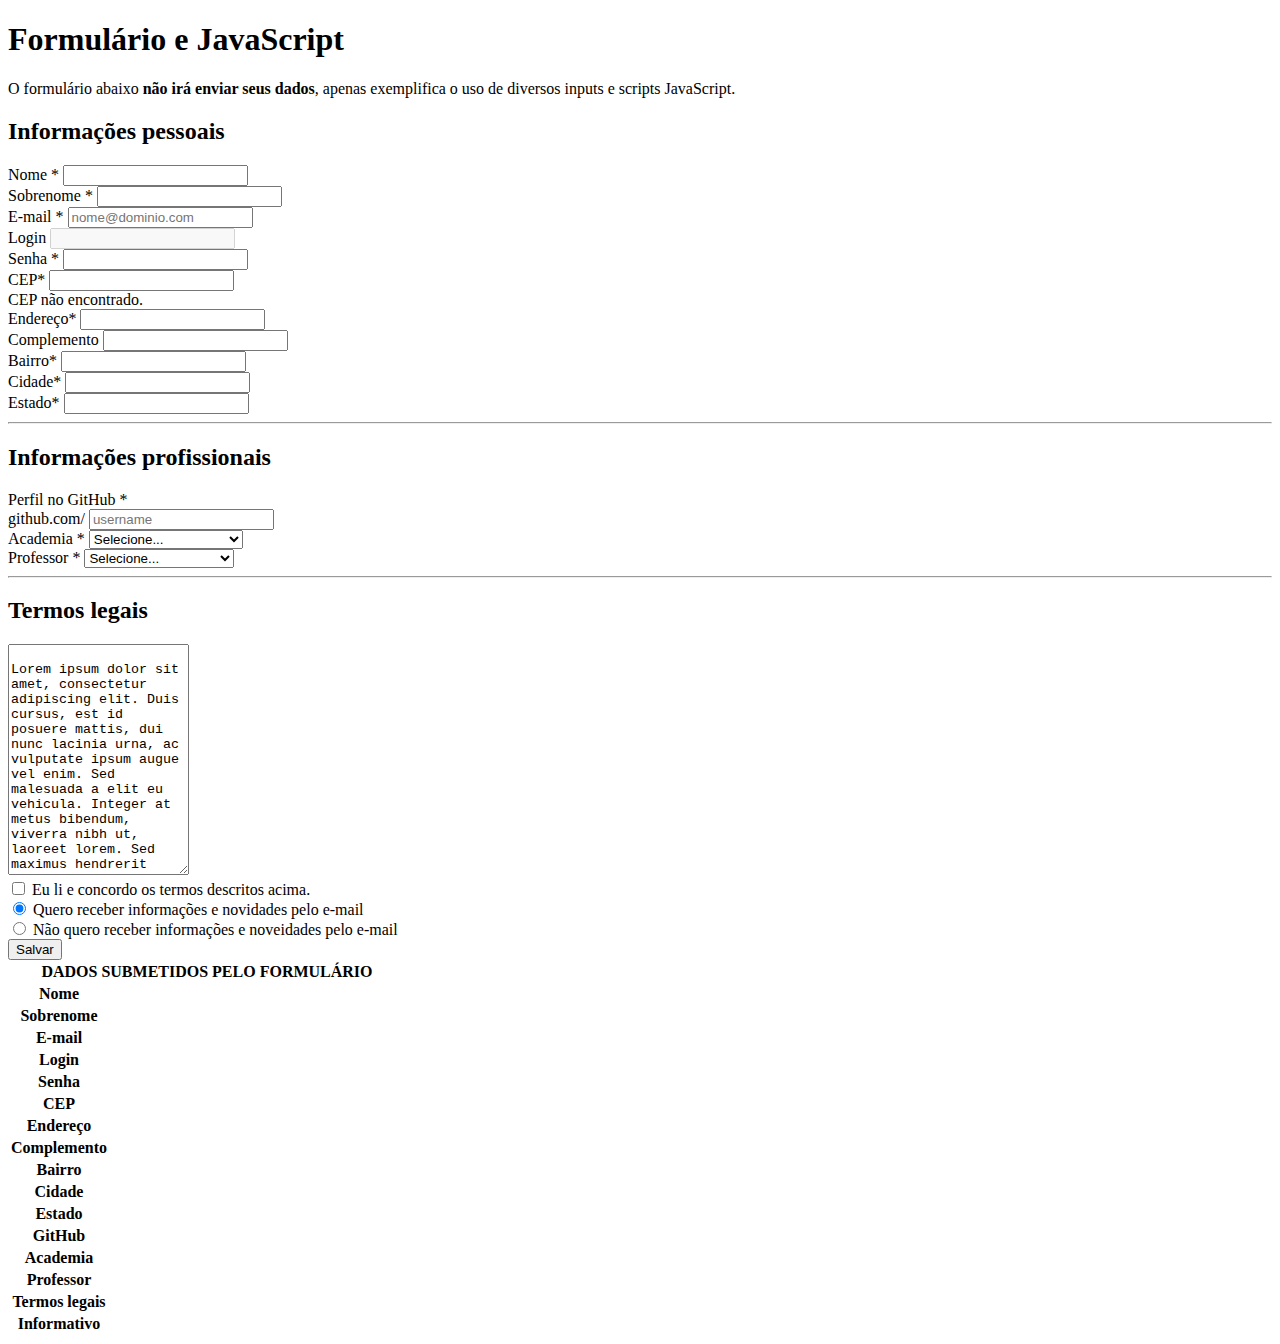
<file: Exercício - Formulário JavaScript - Copy/index.html>
<!DOCTYPE html>
<html lang="pt-BR">

<head>
    <meta charset="UTF-8">
    <meta http-equiv="X-UA-Compatible" content="IE=edge">
    <meta name="viewport" content="width=device-width, initial-scale=1.0">
    <link href="https://cdn.jsdelivr.net/npm/bootstrap@5.3.0/dist/css/bootstrap.min.css" rel="stylesheet" integrity="sha384-9ndCyUaIbzAi2FUVXJi0CjmCapSmO7SnpJef0486qhLnuZ2cdeRhO02iuK6FUUVM" crossorigin="anonymous">
    <link rel="stylesheet" href="./style.css">
    <title>Formulário e JavaScript</title>
    <script src="./js/apiCep.js" defer></script>
    <script src="./js/geraNomeLogin.js" defer></script>
    <script src="./js/formularioDados.js" defer></script>
</head>

<body class="bg-light">
    <div class="container">
        <div class="py-5 text-center">
            <h1>Formulário e JavaScript</h1>
            <p class="lead">O formulário abaixo <strong>não irá enviar seus dados</strong>, apenas exemplifica o uso de diversos inputs e scripts JavaScript.</p>
        </div>
        <main>
            <div class="container-fluid">
                <form id="formulario">
                    <section class="row g-3">
                        <h2 class="mb-3 fs-4">Informações pessoais</h2>
                        <div class="col-sm-6">
                            <label for="nome" class="form-label">Nome <span class="text-danger">*</span></label>
                            <input type="text" class="form-control" id="nome" pattern="^[A-Za-z]+$" title="Você deve informar um nome válido" required>
                        </div>
                        <div class="col-sm-6">
                            <label for="sobrenome" class="form-label">Sobrenome <span
                                    class="text-danger">*</span></label>
                            <input type="text" class="form-control" id="sobrenome" pattern="^[A-Za-z]+$" title="Você deve informar um sobrenome válido" required>
                        </div>
                        <div class="col-md-4">
                            <label for="email" class="form-label">E-mail <span class="text-danger">*</span></label>
                            <input type="email" class="form-control" id="email" placeholder="nome@dominio.com" required>
                        </div>
                        <div class="col-md-4">
                            <label for="login" class="form-label">Login</label>
                            <input type="text" class="form-control" id="login" disabled>
                        </div>
                        <div class="col-md-4">
                            <label for="senha" class="form-label">Senha <span class="text-danger">*</span></label>
                            <input type="password" class="form-control" id="senha">
                        </div>
                        <div class="col-md-2">
                            <label for="cep" class="form-label">CEP<span class="text-danger">*</span></label>
                            <input type="text" class="form-control" id="cep">
                            <div id="cep-erro" class="form-text text-danger d-none">CEP não encontrado.</div>
                        </div>
                        <div class="col-md-6">
                            <label for="endereco" class="form-label">Endereço<span class="text-danger">*</span></label>
                            <input type="text" class="form-control" id="endereco">
                        </div>
                        <div class="col-md-4">
                            <label for="complemento" class="form-label">Complemento</label>
                            <input type="text" class="form-control" id="complemento">
                        </div>
                        <div class="col-4">
                            <label for="bairro" class="form-label">Bairro<span class="text-danger">*</span></label>
                            <input type="text" class="form-control" id="bairro">
                        </div>
                        <div class="col-6">
                            <label for="cidade" class="form-label">Cidade<span class="text-danger">*</span></label>
                            <input type="text" class="form-control" id="cidade">
                        </div>
                        <div class="col-2">
                            <label for="estado" class="form-label">Estado<span class="text-danger">*</span></label>
                            <input type="text" class="form-control" id="estado">
                        </div>                        
                    </section>
                    <hr class="my-4">
                    <section class="row g-3">
                        <h2 class="mb-2 fs-4">Informações profissionais</h2>
                        <div class="col-md-6">
                            <label for="github" class="form-label">Perfil no GitHub <span
                                    class="text-danger">*</span></label>
                            <div class="input-group">
                                <span class="input-group-text">github.com/</span>
                                <input type="text" class="form-control" id="github" placeholder="username" required>
                            </div>
                        </div>

                        <div class="col-md-3">
                            <label for="academia" class="form-label">Academia <span
                                class="text-danger">*</span></label>
                            <select class="form-select" id="academia" required>
                                <option value="">Selecione...</option>
                                <option value="dot-net">Academia Atos - .NET</option>
                                <option value="java">Academia Atos - Java</option>
                            </select>
                        </div>

                        <div class="col-md-3">
                            <label for="professor" class="form-label">Professor <span
                                class="text-danger">*</span></label>
                            <select class="form-select" id="professor" required>
                                <option value="">Selecione...</option>
                                <option value="1">Alexandre Zamberlan</option>
                                <option value="2">André Flores</option>
                                <option value="3">Deivison Pasa</option>
                                <option value="4">Fabrício Tonetto</option>
                                <option value="5">Lucas Schlestein</option>
                                <option value="6">Ricardo Frohlich</option>
                            </select>
                        </div>
                    </section>
                    <hr class="my-4">
                    <section class="row g-3">
                        <h2 class="mb-2 fs-4">Termos legais</h2>

                        <div class="mb-3">
                            <textarea class="form-control" rows="15" readonly>
                            Lorem ipsum dolor sit amet, consectetur adipiscing elit. Duis cursus, est id posuere mattis, dui nunc lacinia urna, ac vulputate ipsum augue vel enim. Sed malesuada a elit eu vehicula. Integer at metus bibendum, viverra nibh ut, laoreet lorem. Sed maximus hendrerit semper. Proin eget eros nec ante placerat malesuada. Aenean volutpat accumsan nulla, et sodales ex lobortis sed. Aliquam mattis nisi turpis, eu commodo nulla placerat in. Nulla sit amet euismod est. Nam lacinia, orci vel gravida gravida, mauris elit eleifend magna, a ullamcorper sapien nunc quis ex. Ut egestas rutrum sem in luctus. Sed cursus massa ut venenatis vestibulum.
                            Nunc nec sapien at orci sodales condimentum. Class aptent taciti sociosqu ad litora torquent per conubia nostra, per inceptos himenaeos. Pellentesque habitant morbi tristique senectus et netus et malesuada fames ac turpis egestas. Sed scelerisque aliquet velit, eleifend iaculis arcu consequat in. Maecenas finibus consequat tortor, nec fermentum mauris accumsan a. Aenean consequat, quam sed ultricies feugiat, arcu enim finibus tellus, sed venenatis ipsum lorem id velit. Vestibulum ut dolor ex. Maecenas finibus nisl ut leo lacinia, pulvinar laoreet risus posuere. Proin in accumsan mauris. Nulla gravida elit non lectus tristique, ut pharetra lectus ullamcorper. Nam in velit nisl. Praesent interdum urna ornare nisi congue aliquam. Fusce arcu mauris, mollis et tristique eget, tristique ut dui.
                            Quisque sed volutpat odio. Sed ornare blandit lorem vel fringilla. Cras mi nisl, interdum quis molestie mattis, placerat in nisi. Proin mollis orci quis tortor sollicitudin, condimentum interdum odio accumsan. Maecenas eu ornare dolor, eget cursus magna. Vivamus condimentum, quam ac blandit volutpat, tortor lectus vehicula lacus, vitae pellentesque risus odio non arcu. Quisque ultrices non nibh id ullamcorper. Vivamus eget sagittis lacus. Suspendisse eu tortor et lectus convallis lobortis vitae id arcu. Nam dignissim nulla eget scelerisque cursus.
                            In elit tellus, commodo ac ullamcorper eu, eleifend a quam. Praesent convallis neque eu felis porttitor, ac molestie risus laoreet. Vestibulum congue fringilla tortor, a tincidunt eros venenatis et. Lorem ipsum dolor sit amet, consectetur adipiscing elit. Sed sed feugiat ligula, ut ultricies dui. Morbi a eros orci. Interdum et malesuada fames ac ante ipsum primis in faucibus. Pellentesque habitant morbi tristique senectus et netus et malesuada fames ac turpis egestas. Ut faucibus urna mi, non malesuada nunc iaculis elementum. Pellentesque ullamcorper sem sit amet diam tempus aliquam eu at dui. Nunc molestie, arcu id mollis tempor, tellus magna bibendum elit, ac varius velit elit id eros.
                            Nulla gravida semper ante. Pellentesque nisi quam, suscipit sed viverra ut, commodo at tortor. Nulla volutpat molestie lacus, in pellentesque enim fringilla in. In sollicitudin sem venenatis iaculis sagittis. Maecenas et fermentum neque, vitae vestibulum enim. Ut id neque quis ante aliquam dapibus. Duis efficitur sollicitudin gravida. Maecenas metus tortor, maximus ut tempus at, ornare eu nulla. Donec lacus risus, sagittis ut venenatis ut, suscipit vitae erat. Mauris dui nisl, scelerisque et nisl id, volutpat tempus eros. Quisque dignissim justo pharetra venenatis ultrices. Nullam ullamcorper justo nec elit tristique, et dignissim erat ornare. Suspendisse erat massa, fermentum a convallis eu, dapibus eu nisl. Pellentesque aliquet semper augue at feugiat.
                            Lorem ipsum dolor sit amet consectetur adipisicing elit. Odio rerum corrupti iste a aliquid soluta. Labore a mollitia quo porro quasi omnis, officiis commodi debitis repellat nihil, iste vero fugiat.</textarea>
                            <div class="form-check mt-2">
                                <input type="checkbox" class="form-check-input" id="termos" required>
                                <label class="form-check-label" for="termos">Eu li e concordo os termos descritos
                                    acima.</label>
                            </div>
                        </div>

                        <div class="my-3">
                            <div class="form-check">
                                <input name="info" id="info-sim" type="radio" class="form-check-input" value="info-sim" checked>
                                <label class="form-check-label" for="info-sim">Quero receber informações e novidades pelo
                                    e-mail</label>
                            </div>
                            <div class="form-check">
                                <input name="info" id="info-nao" type="radio" class="form-check-input" value="info-nao">
                                <label class="form-check-label" for="info-nao">Não quero receber informações e noveidades
                                    pelo e-mail</label>
                            </div>
                        </div>
                    </section>
                    <button class="w-100 btn btn-primary my-4" type="submit">Salvar</button>
                </form>
            </div>
        </main>
        <section id="tabela-dados" class="bg-white p-5 mb-5 d-none">
            <table class="table">
                <thead>
                    <tr>
                        <th colspan="2">DADOS SUBMETIDOS PELO FORMULÁRIO</th>
                    </tr>
                </thead>
                <tbody>
                    <tr>
                        <th>Nome</th>
                        <td id="t-nome"></td>
                    </tr>
                    <tr>
                        <th>Sobrenome</th>
                        <td id="t-sobrenome"></td>
                    </tr>
                    <tr>
                        <th>E-mail</th>
                        <td id="t-email"></td>
                    </tr>
                    <tr>
                        <th>Login</th>
                        <td id="t-login"></td>
                    </tr>
                    <tr>
                        <th>Senha</th>
                        <td id="t-senha"></td>
                    </tr>
                    <tr>
                        <th>CEP</th>
                        <td id="t-cep"></td>
                    </tr>
                    <tr>
                        <th>Endereço</th>
                        <td id="t-endereco"></td>
                    </tr>
                    <tr>
                        <th>Complemento</th>
                        <td id="t-complemento"></td>
                    </tr>
                    <tr>
                        <th>Bairro</th>
                        <td id="t-bairro"></td>
                    </tr>
                    <tr>
                        <th>Cidade</th>
                        <td id="t-cidade"></td>
                    </tr>
                    <tr>
                        <th>Estado</th>
                        <td id="t-estado"></td>
                    </tr>
                    <tr>
                        <th>GitHub</th>
                        <td id="t-github"></td>
                    </tr>
                    <tr>
                        <th>Academia</th>
                        <td id="t-academia"></td>
                    </tr>
                    <tr>
                        <th>Professor</th>
                        <td id="t-professor"></td>
                    </tr>
                    <tr>
                        <th>Termos legais</th>
                        <td id="t-termos"></td>
                    </tr>
                    <tr>
                        <th>Informativo</th>
                        <td id="t-info"></td>
                    </tr>
                </tbody>
            </table>
        </section>
    </div>
</body>

</html>
</file>
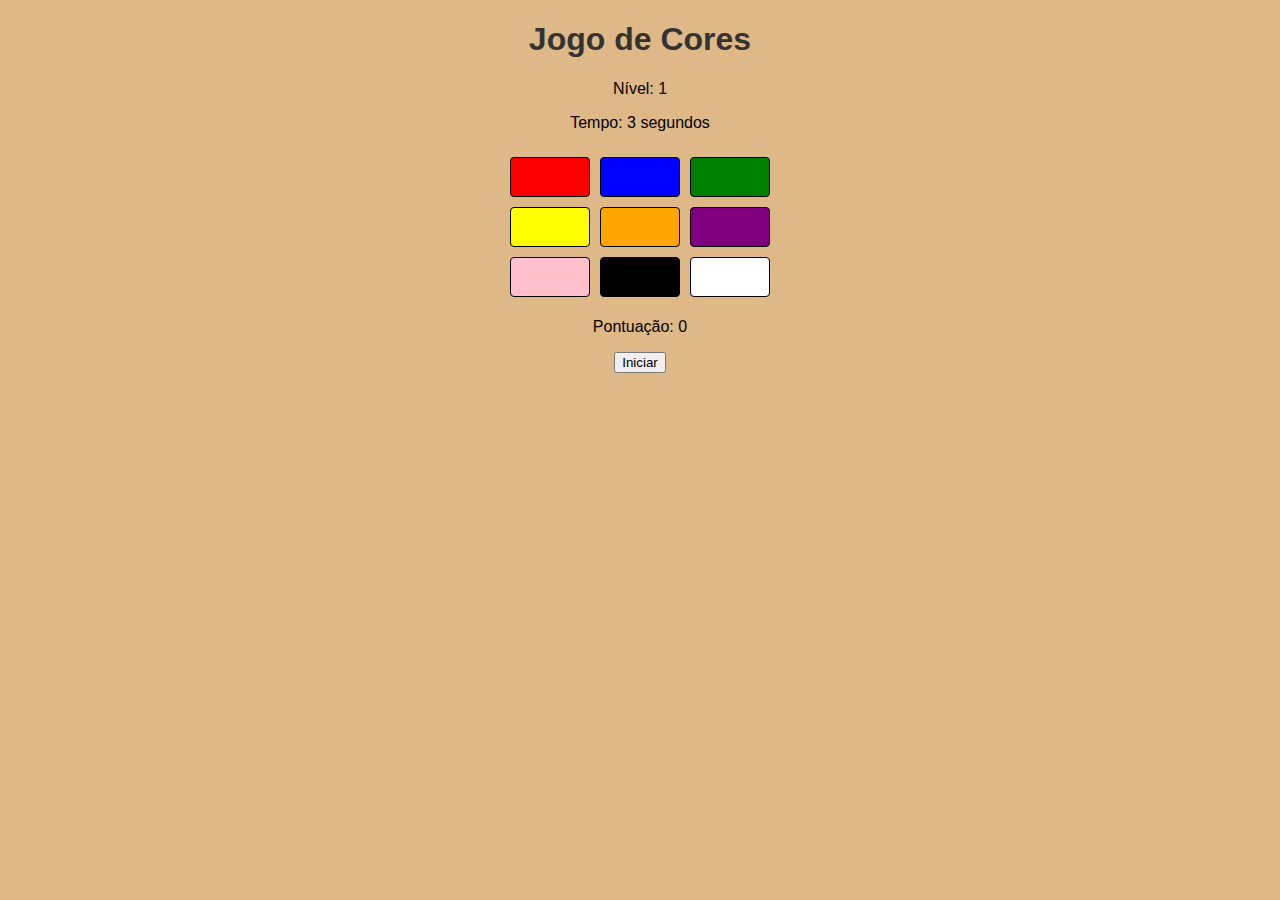
<file: Jogo Puzzle JS/Jogo Puzzle JS/index.html>
<!DOCTYPE html>
<html>
<head>
  <title>Jogo de Cores</title>
  <link rel="stylesheet" href="jogo.css">
</head>
<body>
  <h1>Jogo de Cores</h1>
  <p>Nível: <span id="level">1</span></p>
  <p>Tempo: <span id="timer">3</span> segundos</p>
  
  <div id="game-container">
    <h2 id="target-word"></h2>
    <div id="button-container">

      <div class="pacote">
        <button class="color-button red"></button>
        <button class="color-button blue"></button>
        <button class="color-button green"></button>
      </div>

      <div class="pacote">
        <button class="color-button yellow"></button>
        <button class="color-button orange"></button>
        <button class="color-button purple"></button>
      </div>

      <div class="pacote">
        <button class="color-button pink"></button>
        <button class="color-button black"></button>
        <button class="color-button white"></button>
      </div>
      
    </div>
  </div>
  
  <p>Pontuação: <span id="score">0</span></p>
  
  <button id="start-button">Iniciar</button>
  
  <script src="jogo.js"></script>
</body>
</html>
</file>
<file: Exercício - Formulário JavaScript - Copy/style.css>
table tbody th {
    width: 25%;
}
</file>
<file: Jogo Puzzle JS/Jogo Puzzle JS/jogo.css>
body {
    text-align: center;
    font-family: Arial, sans-serif;
    background-color: burlywood;
  }
  
  h1 {
    color: #333;
  }
  
  .pacote {
    display: flex;
    justify-content: center;
    padding: auto;
    size: 5px;
  }
  .color-button {
    width: 80px;
    height: 40px;
    margin: 5px;
    border: none;
    border-radius: 4px;
    cursor: pointer;
    font-size: 14px;
    font-weight: bold;
    text-transform: uppercase;
    border: 1px solid black;
  }
  
  .red {
    background-color: red;
    color: white;
  }
  
  .blue {
    background-color: blue;
    color: white;
  }
  
  .green {
    background-color: green;
    color: white;
  }
  
  .yellow {
    background-color: yellow;
    color: black;
  }
  
  .orange {
    background-color: orange;
    color: white;
  }
  
  .purple {
    background-color: purple;
    color: white;
  }
  
  .pink {
    background-color: pink;
    color: black;
  }
  
  .black {
    background-color: black;
    color: white;
  }
  
  .white {
    background-color: white;
    color: black;
  }
</file>
